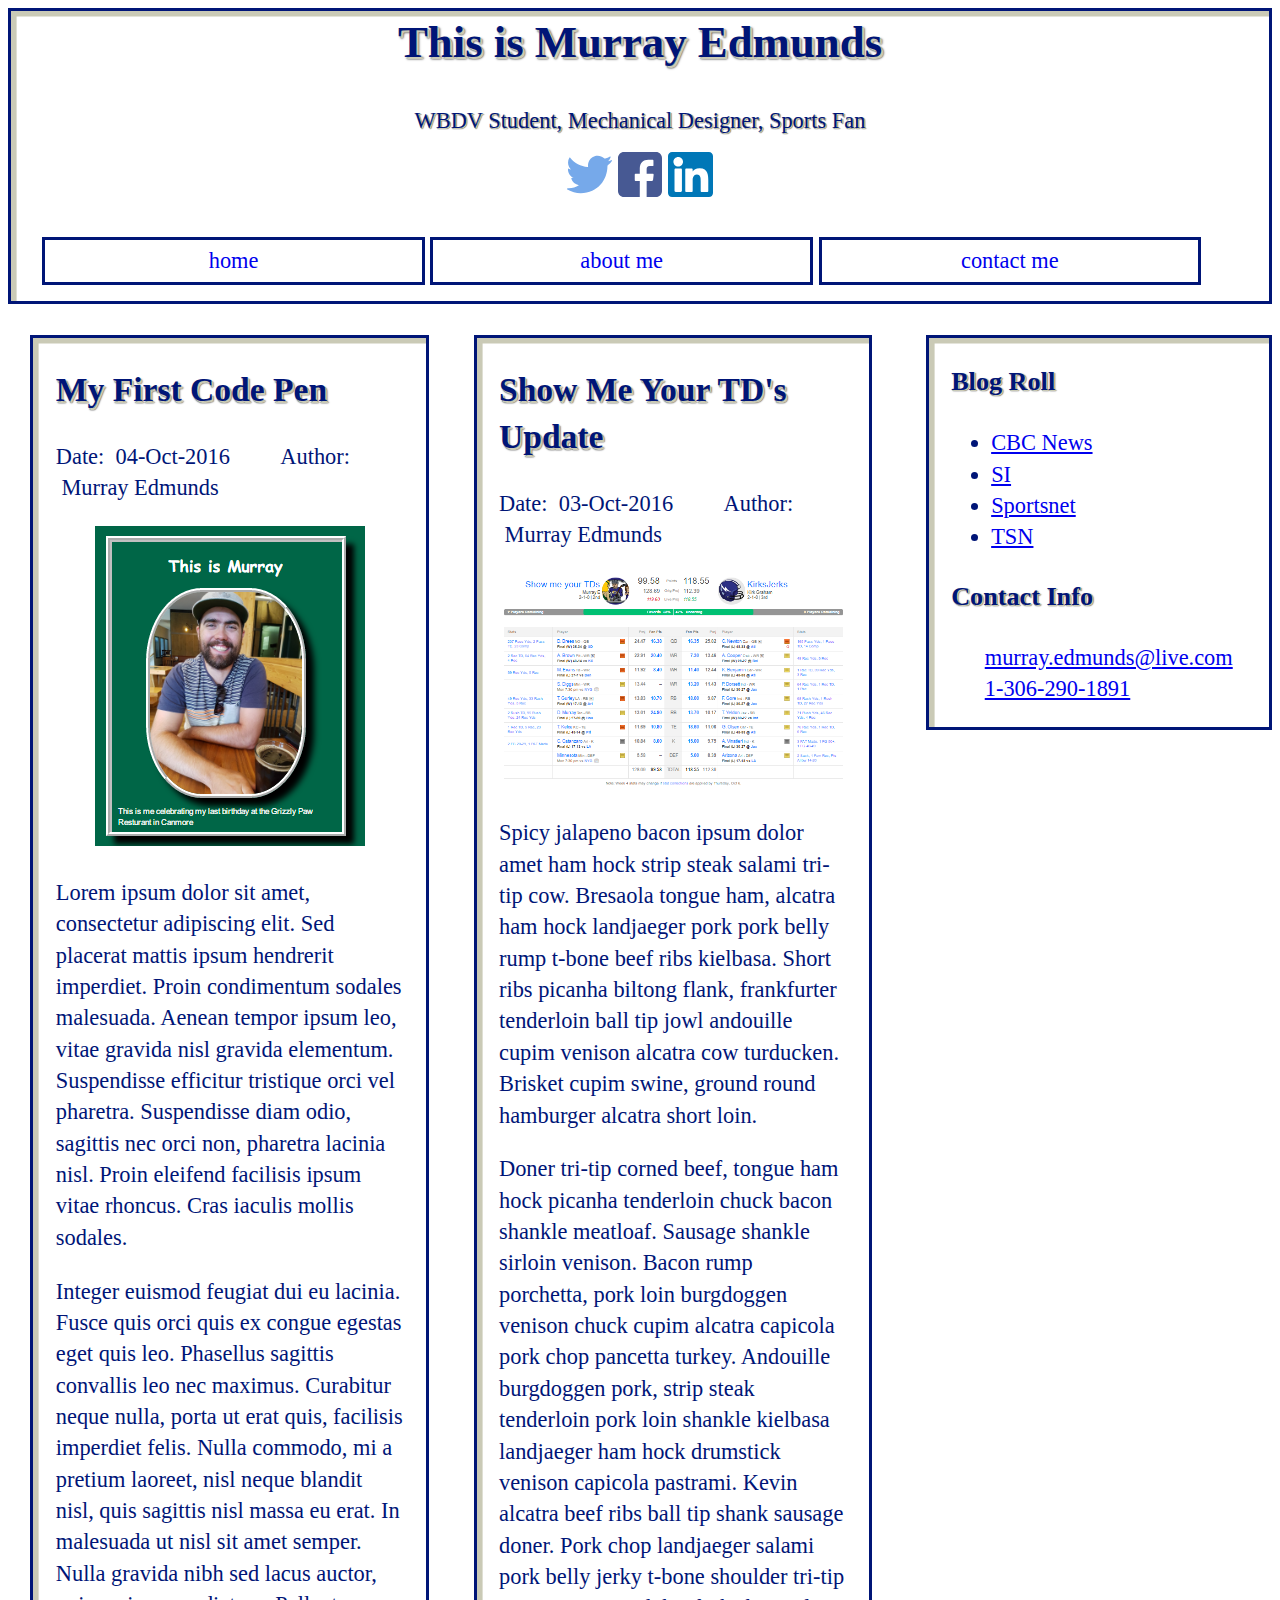
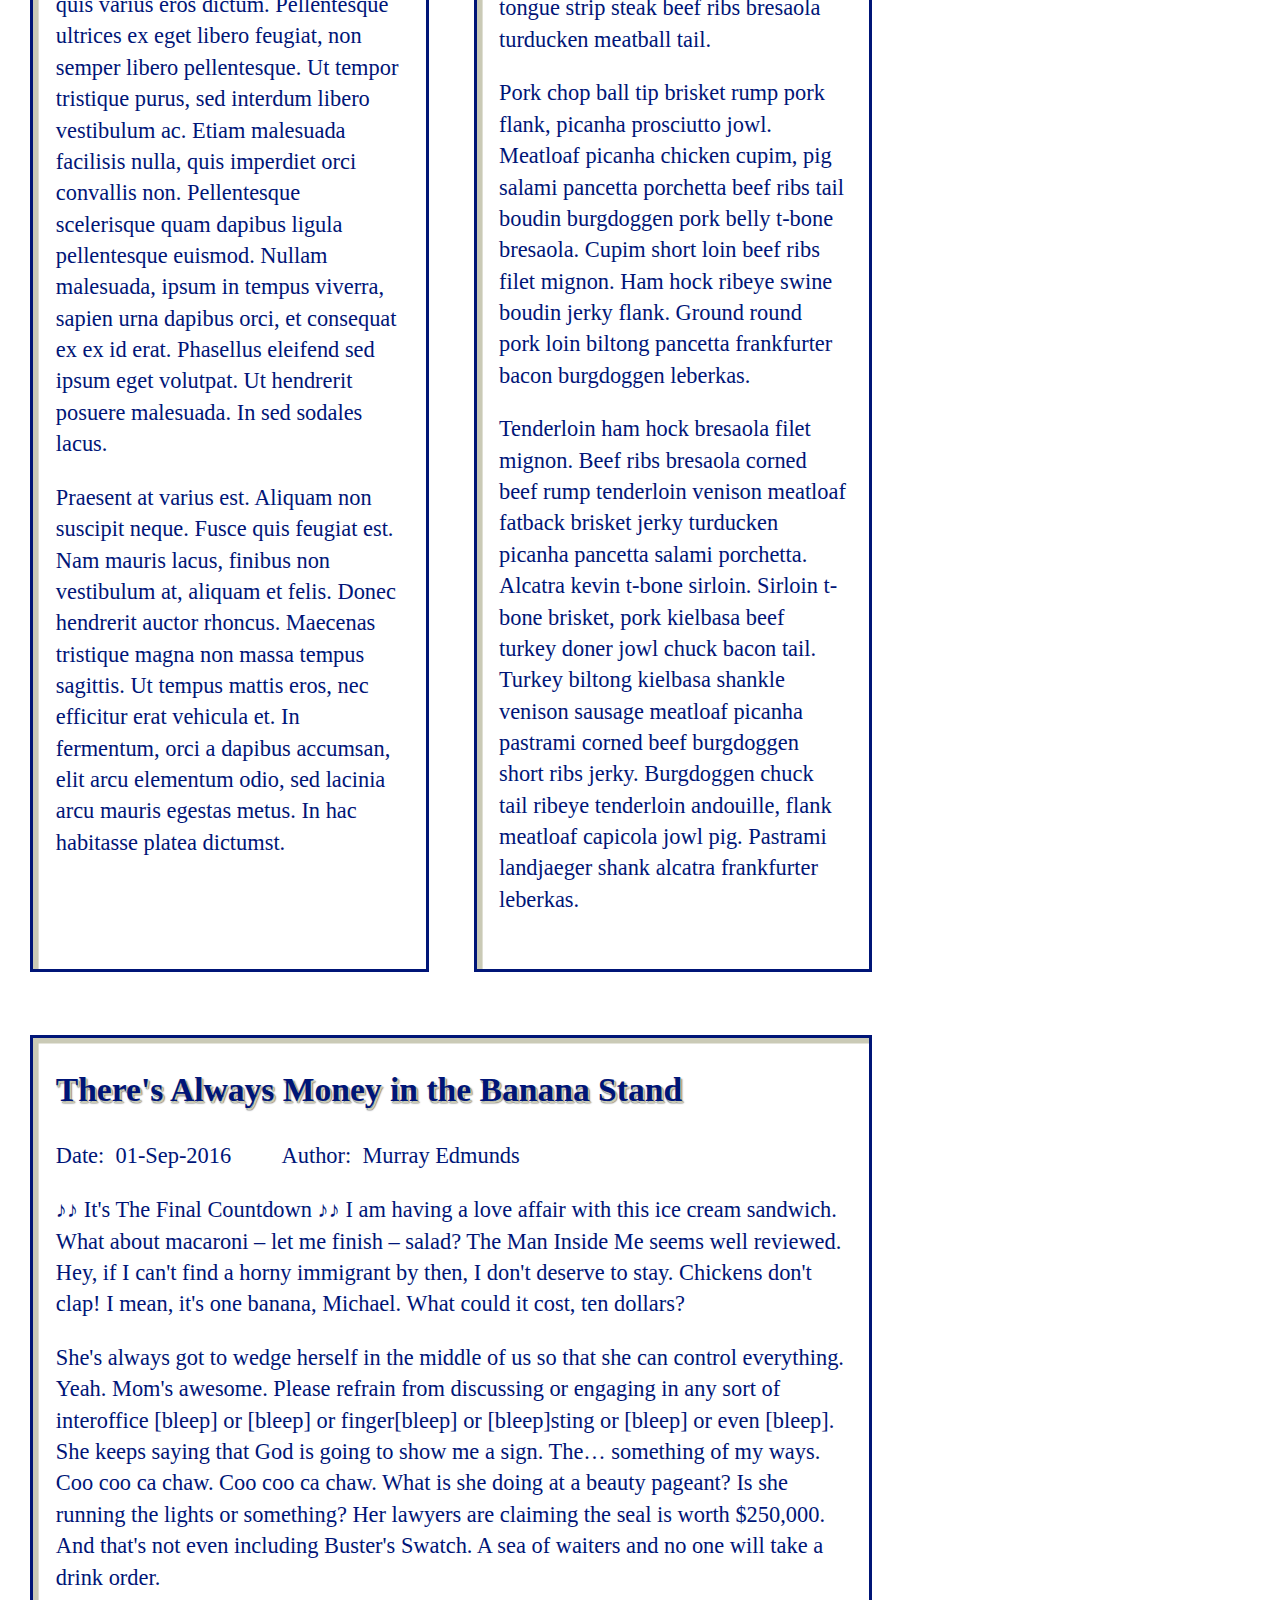
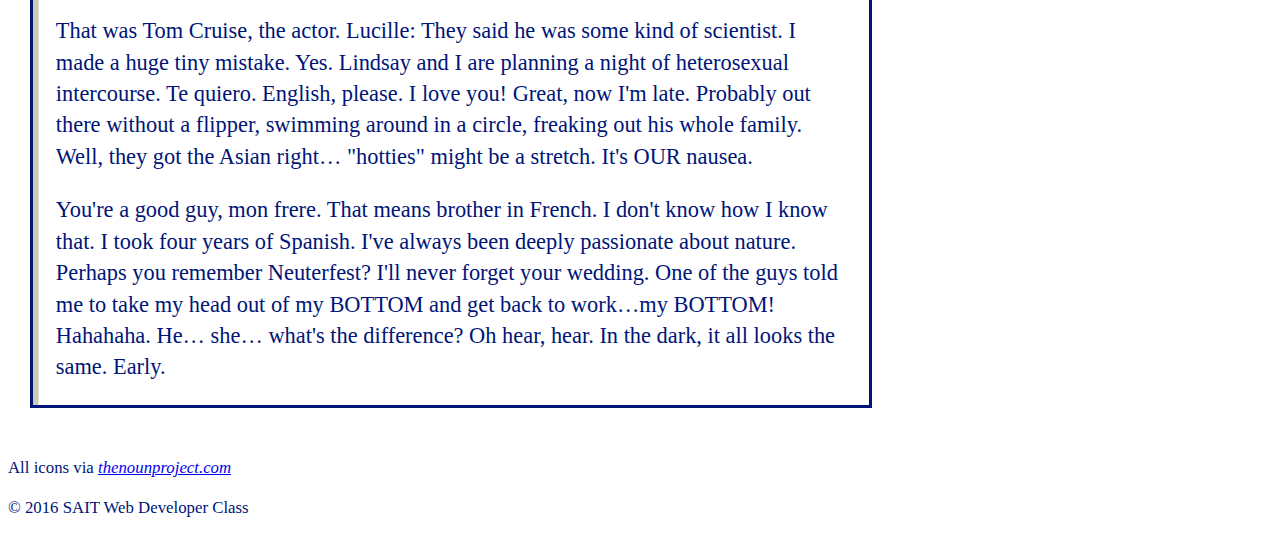
<file: index.html>
<!DOCTYPE html>

<html lang="en">
<!-- ===================Head Start =============================================  -->
	<head>
		<title>Murray Edmunds Blog</title>
		<link rel="stylesheet" href="styles/main.css">
		<meta charset="utf-8">
		<meta name="viewport" content="width=device-width, initial-scale=1.0">
		<meta name="description" content="Murray Edmunds blog homepage">
		<!--[if lt IE 9]>
    		<script src="bower_components/html5shiv/dist/html5shiv.js"></script>
		<![endif]-->

	</head>
<!-- ===================Body Start =============================================  -->
	<body>
		<!-- test -->
		<header role="banner" class="banner">
			<h1 class="banner-title">This is Murray Edmunds</h1>
			<p>WBDV Student, Mechanical Designer, Sports Fan</p>
			<ul class="banner-contact">
				<li class="banner-contact-item"><a href="mailto:murray.edmunds@live.com">murray.edmunds@live.com</a></li>
				<li class="banner-contact-item"><a href="tel:1-306-290-1891">1-306-290-1891</a></li>
			</ul>
			<ul class="banner-social">
				<li class="banner-social-item"><a href="http://www.twitter.com/murrayedmunds" target="_blank"><img src="icons/twitter.svg" alt="twitter"></a></li>
				<li class="banner-social-item"><a href="https://www.facebook.com/murray.edmunds.58" target="_blank"><img src="icons/facebook.svg" alt="facebook"></a></li>
				<li class="banner-social-item"><a href="https://ca.linkedin.com/in/murrayedmunds" target="_blank"><img src="icons/linkedin.svg" alt="linkedin"></a></li>
			</ul>
			<nav role="navigation" class="nav">
				<ul class="nav-list">
					<li class="nav-list-item"><a href="#">home</a></li>
					<li class="nav-list-item"><a href="about/">about me</a></li>
					<li class="nav-list-item"><a href="contact">contact me</a></li>
				</ul>
			</nav>
		</header>
<!-- ===================Main Start =============================================  -->
		<main role="main">
			<article class="blogpost">
				<h2 class="blogpost-title">My First Code Pen</h2>
				<dl class="blogpost-stamp">
					<dt class="blogpost-stamp-title">Date:</dt>
					<dd class="blogpost-stamp-desc">04-Oct-2016</dd>
					<dt class="blogpost-stamp-title">Author:</dt>
					<dd  class="blogpost-stamp-desc">Murray Edmunds</dd>
				</dl>
				<figure class="blogpost-pic">
					<a href="http://codepen.io/murrayedmunds/pen/GjvLVL"><img src="pics/codepen.png" alt="snapshot of the murray's first codepen page"></a>
				</figure>
				<p class="blogpost-text">Lorem ipsum dolor sit amet, consectetur adipiscing elit. Sed placerat mattis ipsum hendrerit imperdiet. Proin condimentum sodales malesuada. Aenean tempor ipsum leo, vitae gravida nisl gravida elementum. Suspendisse efficitur tristique orci vel pharetra. Suspendisse diam odio, sagittis nec orci non, pharetra lacinia nisl. Proin eleifend facilisis ipsum vitae rhoncus. Cras iaculis mollis sodales.</p>
				<p class="blogpost-text">Integer euismod feugiat dui eu lacinia. Fusce quis orci quis ex congue egestas eget quis leo. Phasellus sagittis convallis leo nec maximus. Curabitur neque nulla, porta ut erat quis, facilisis imperdiet felis. Nulla commodo, mi a pretium laoreet, nisl neque blandit nisl, quis sagittis nisl massa eu erat. In malesuada ut nisl sit amet semper. Nulla gravida nibh sed lacus auctor, quis varius eros dictum. Pellentesque ultrices ex eget libero feugiat, non semper libero pellentesque. Ut tempor tristique purus, sed interdum libero vestibulum ac. Etiam malesuada facilisis nulla, quis imperdiet orci convallis non. Pellentesque scelerisque quam dapibus ligula pellentesque euismod. Nullam malesuada, ipsum in tempus viverra, sapien urna dapibus orci, et consequat ex ex id erat. Phasellus eleifend sed ipsum eget volutpat. Ut hendrerit posuere malesuada. In sed sodales lacus.</p>
				<p class="blogpost-text">Praesent at varius est. Aliquam non suscipit neque. Fusce quis feugiat est. Nam mauris lacus, finibus non vestibulum at, aliquam et felis. Donec hendrerit auctor rhoncus. Maecenas tristique magna non massa tempus sagittis. Ut tempus mattis eros, nec efficitur erat vehicula et. In fermentum, orci a dapibus accumsan, elit arcu elementum odio, sed lacinia arcu mauris egestas metus. In hac habitasse platea dictumst.</p>
				<br class="clear">
			</article>
			<article class="blogpost">
				<h2 class="blogpost-title">Show Me Your TD's Update</h2>
				<dl class="blogpost-stamp">
					<dt class="blogpost-stamp-title">Date:</dt>
					<dd class="blogpost-stamp-desc">03-Oct-2016</dd>
					<dt class="blogpost-stamp-title">Author:</dt>
					<dd  class="blogpost-stamp-desc">Murray Edmunds</dd>
				</dl>
				<figure class="blogpost-pic">
					<img src="pics/ffootball.png" alt="Show me your TD's vs KirksJerks Score">
				</figure>
				<p class="blogpost-text">Spicy jalapeno bacon ipsum dolor amet ham hock strip steak salami tri-tip cow. Bresaola tongue ham, alcatra ham hock landjaeger pork pork belly rump t-bone beef ribs kielbasa. Short ribs picanha biltong flank, frankfurter tenderloin ball tip jowl andouille cupim venison alcatra cow turducken. Brisket cupim swine, ground round hamburger alcatra short loin.</p>
				<p class="blogpost-text">Doner tri-tip corned beef, tongue ham hock picanha tenderloin chuck bacon shankle meatloaf. Sausage shankle sirloin venison. Bacon rump porchetta, pork loin burgdoggen venison chuck cupim alcatra capicola pork chop pancetta turkey. Andouille burgdoggen pork, strip steak tenderloin pork loin shankle kielbasa landjaeger ham hock drumstick venison capicola pastrami. Kevin alcatra beef ribs ball tip shank sausage doner. Pork chop landjaeger salami pork belly jerky t-bone shoulder tri-tip tongue strip steak beef ribs bresaola turducken meatball tail.</p>
				<p class="blogpost-text">Pork chop ball tip brisket rump pork flank, picanha prosciutto jowl. Meatloaf picanha chicken cupim, pig salami pancetta porchetta beef ribs tail boudin burgdoggen pork belly t-bone bresaola. Cupim short loin beef ribs filet mignon. Ham hock ribeye swine boudin jerky flank. Ground round pork loin biltong pancetta frankfurter bacon burgdoggen leberkas.</p>
				<p class="blogpost-text">Tenderloin ham hock bresaola filet mignon. Beef ribs bresaola corned beef rump tenderloin venison meatloaf fatback brisket jerky turducken picanha pancetta salami porchetta. Alcatra kevin t-bone sirloin. Sirloin t-bone brisket, pork kielbasa beef turkey doner jowl chuck bacon tail. Turkey biltong kielbasa shankle venison sausage meatloaf picanha pastrami corned beef burgdoggen short ribs jerky. Burgdoggen chuck tail ribeye tenderloin andouille, flank meatloaf capicola jowl pig. Pastrami landjaeger shank alcatra frankfurter leberkas.</p>
				<br class="clear">
			</article>
			<article class="blogpost">
				<h2 class="blogpost-title">There's Always Money in the Banana Stand</h2>
				<dl class="blogpost-stamp">
					<dt class="blogpost-stamp-title">Date:</dt>
					<dd class="blogpost-stamp-desc">01-Sep-2016</dd>
					<dt class="blogpost-stamp-title">Author:</dt>
					<dd  class="blogpost-stamp-desc">Murray Edmunds</dd>
				</dl>
				<p class="blogpost-text">♪♪ It's The Final Countdown ♪♪ I am having a love affair with this ice cream sandwich. What about macaroni – let me finish – salad? The Man Inside Me seems well reviewed. Hey, if I can't find a horny immigrant by then, I don't deserve to stay. Chickens don't clap! I mean, it's one banana, Michael. What could it cost, ten dollars?</p>
				<p class="blogpost-text">She's always got to wedge herself in the middle of us so that she can control everything. Yeah. Mom's awesome. Please refrain from discussing or engaging in any sort of interoffice [bleep] or [bleep] or finger[bleep] or [bleep]sting or [bleep] or even [bleep]. She keeps saying that God is going to show me a sign. The… something of my ways. Coo coo ca chaw. Coo coo ca chaw. What is she doing at a beauty pageant? Is she running the lights or something? Her lawyers are claiming the seal is worth $250,000. And that's not even including Buster's Swatch. A sea of waiters and no one will take a drink order.</p>
				<p class="blogpost-text">That was Tom Cruise, the actor. Lucille: They said he was some kind of scientist. I made a huge tiny mistake. Yes. Lindsay and I are planning a night of heterosexual intercourse. Te quiero. English, please. I love you! Great, now I'm late. Probably out there without a flipper, swimming around in a circle, freaking out his whole family. Well, they got the Asian right… "hotties" might be a stretch. It's OUR nausea.</p>
				<p class="blogpost-text">You're a good guy, mon frere. That means brother in French. I don't know how I know that. I took four years of Spanish. I've always been deeply passionate about nature. Perhaps you remember Neuterfest? I'll never forget your wedding. One of the guys told me to take my head out of my BOTTOM and get back to work…my BOTTOM! Hahahaha. He… she… what's the difference? Oh hear, hear. In the dark, it all looks the same. Early.</p>
			</article>
		</main>
<!-- ===================Blog Roll Start =============================================  -->
		<aside role="complementary" class="side">
			<div class="blogroll">
				<h3 class="blogroll-title">Blog Roll</h3>
				<ul class="blogroll-list">
					<li class="blogroll-list-item"><a href="http://www.cbc.ca/news">CBC News</a></li>
					<li class="blogroll-list-item"><a href="http://www.si.com">SI</a></li>
					<li class="blogroll-list-item"><a href="http://www.sportsnet.ca">Sportsnet</a></li>
					<li class="blogroll-list-item"><a href="http://www.tsn.ca">TSN</a></li>
				</ul>
			</div>
			<div class="sideContact">
				<h3 class="sideContact-title">Contact Info</h3>
				<ul class="sideContact-list">
					<li class="sideContact-list-item"><a href="mailto:murray.edmunds@live.com">murray.edmunds@live.com</a></li>
					<li class="sideContact-list-item"><a href="tel:1-306-290-1891">1-306-290-1891</a></li>
				</ul>
			</div>
		</aside>
<!-- ===================Footer Start =============================================  -->
		<footer role="contentinfo">
			<p>All icons via <a href="http://thenounproject.com"><cite>thenounproject.com</cite></a></p>
			<p>&copy; 2016 SAIT Web Developer Class</p>
		</footer>
	</body>
</html>
</file>
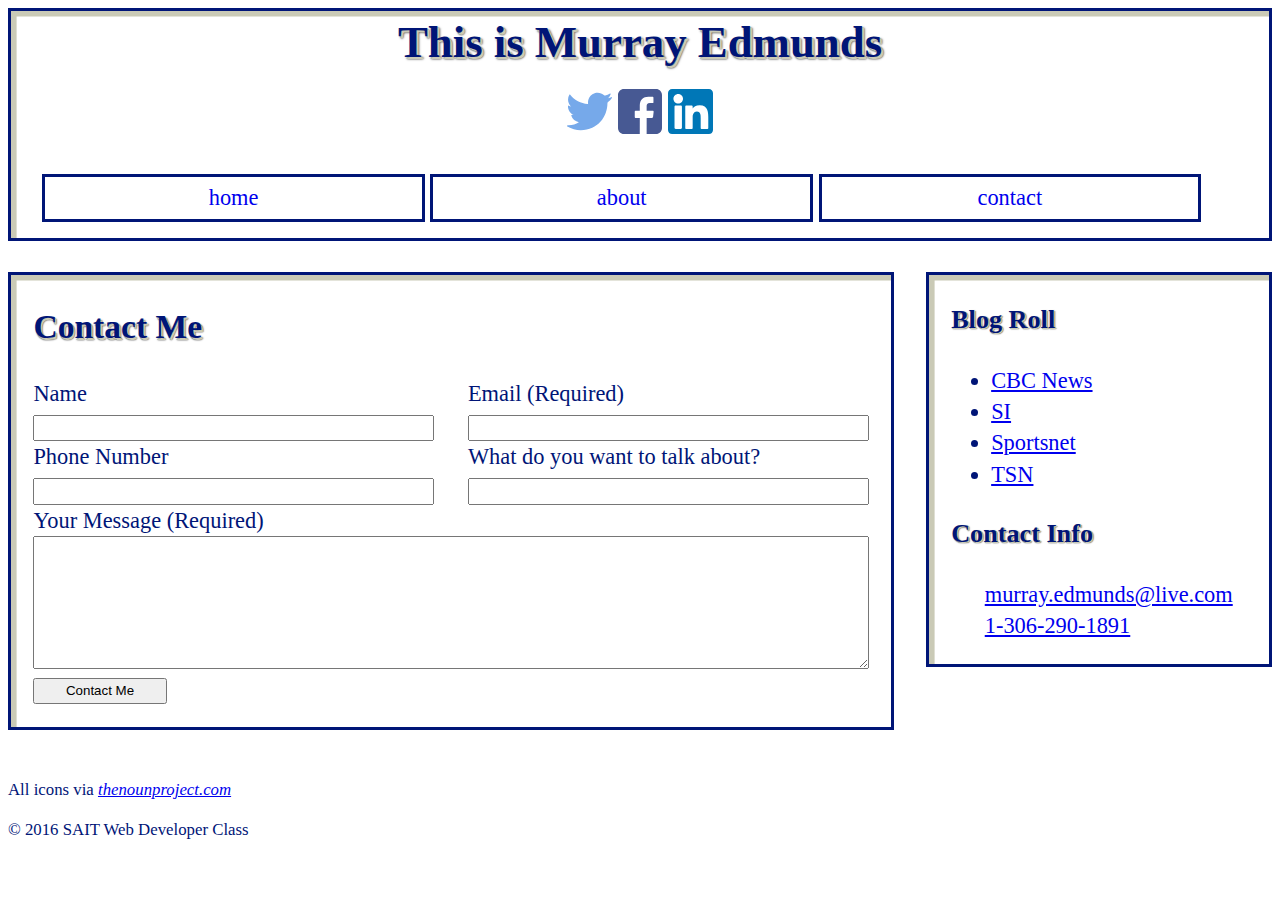
<file: contact/index.html>
<!DOCTYPE html>

<html lang="en">
<!-- ===================Head Start =============================================  -->
	<head>
		<title>Contact Murray Edmunds</title>
		<link rel="stylesheet" href="../styles/contact.css">
		<meta charset="utf-8">
		<meta name="viewport" content="width=device-width, initial-scale=1.0">
		<meta name="description" content="This is how you contact Murray Edmunds">
		<!--[if lt IE 9]>
    		<script src="bower_components/html5shiv/dist/html5shiv.js"></script>
		<![endif]-->

	</head>
<!-- ===================Body Start =============================================  -->
	<body>
		<header role="banner" class="banner">
			<h1 class="banner-title">This is Murray Edmunds</h1>
			<ul class="banner-contact">
				<li class="banner-contact-item"><a href="mailto:murray.edmunds@live.com">murray.edmunds@live.com</a></li>
				<li class="banner-contact-item"><a href="tel:1-306-290-1891">1-306-290-1891</a></li>
			</ul>
			<ul class="banner-social">
				<li class="banner-social-item"><a href="http://www.twitter.com/murrayedmunds" target="_blank"><img src="../icons/twitter.svg" alt="twitter"></a></li>
				<li class="banner-social-item"><a href="https://www.facebook.com/murray.edmunds.58" target="_blank"><img src="../icons/facebook.svg" alt="facebook"></a></li>
				<li class="banner-social-item"><a href="https://ca.linkedin.com/in/murrayedmunds" target="_blank"><img src="../icons/linkedin.svg" alt="linkedin"></a></li>
			</ul>
			<nav role="navigation" class="nav">
				<ul class="nav-list">
					<li class="nav-list-item"><a href="../">home</a></li>
					<li class="nav-list-item"><a href="../about">about</a></li>
					<li class="nav-list-item"><a href="../contact">contact</a></li>
				</ul>
			</nav>
		</header>
<!-- ===================Main Start =============================================  -->
		<main role="main" class="contact">
			<div class="contact-fieldset">
				<h2 class="contact-legend">Contact Me</h2>
				<div class="contact-input">
					<label for="name">Name</label>
					<br>
					<input type="text" name="name" id="name">
				</div>
				<div class="contact-input">
					<label for="email">Email (Required)</label>
					<br>
					<input type="email" name="email-address" id="email" required aria-required="true">
				</div>
				<div class="contact-input">
					<label for="phone">Phone Number</label>
					<br>
					<input type="tel" name="phone" id="phone">
				</div>
				<div class="contact-input">
					<label for="reason">What do you want to talk about?</label>
					<br>
					<input type="text" name="reason" id="reason">
				</div>
				<div class="contact-comment">
					<label for="comment">Your Message (Required)</label><br>
					<textarea name="comment" id="comment" required aria-required="true"></textarea>
				</div>
				<input type="submit" name="send" id="send" value="Contact Me">
			</div>
		</main>
<!-- ===================Blog Roll Start =============================================  -->
		<aside role="complementary" class="side">
			<div class="blogroll">
				<h3 class="blogroll-title">Blog Roll</h3>
				<ul class="blogroll-list">
					<li class="blogroll-list-item"><a href="http://www.cbc.ca/news">CBC News</a></li>
					<li class="blogroll-list-item"><a href="http://www.si.com">SI</a></li>
					<li class="blogroll-list-item"><a href="http://www.sportsnet.ca">Sportsnet</a></li>
					<li class="blogroll-list-item"><a href="http://www.tsn.ca">TSN</a></li>
				</ul>
			</div>
			<div class="sideContact">
				<h3 class="sideContact-title">Contact Info</h3>
				<ul class="sideContact-list">
					<li class="sideContact-list-item"><a href="mailto:murray.edmunds@live.com">murray.edmunds@live.com</a></li>
					<li class="sideContact-list-item"><a href="tel:1-306-290-1891">1-306-290-1891</a></li>
				</ul>
			</div>
		</aside>
<!-- ===================Footer Start =============================================  -->
		<footer role="contentinfo">
			<p>All icons via <a href="http://thenounproject.com"><cite>thenounproject.com</cite></a></p>
			<p>&copy; 2016 SAIT Web Developer Class</p>
		</footer>
	</body>
</html>
</file>
<file: styles/main.css>
*,*:before,*:after{box-sizing:border-box}img{max-width:100%}body{font-size:100%;line-height:1.4;color:#001577;background:#fff}.clear{clear:both}h2,h3{text-shadow:0.05em 0.05em #CACAB6,0.05em 0.05em 0.05em #000}footer{font-size:.75em;width:100%}.banner{width:100%;border:#001577 0.15em solid;box-shadow:inset 0.25em 0.25em #CACAB6;display:flex;flex-direction:row;justify-content:center;flex-wrap:wrap;align-items:center;align-content:center}.banner-title,.banner p{text-align:center;text-shadow:0.05em 0.05em #CACAB6,0.05em 0.05em 0.05em #000;width:100%;margin:0}.banner p{margin-top:1.4em}.banner-contact{padding-left:0;margin:.7em 1em}.banner-contact-item,.banner-social-item{list-style-type:none;text-align:center;flex:1;margin:0 auto}.banner-social{padding-left:0;margin:.7em 1em}.banner-social-item{display:inline-block;width:2em}.nav{width:100%}.nav-list{margin:.7em 1.4em;padding-left:0}.nav-list-item{list-style-type:none;display:block;margin:0 auto .5em;border:#001577 0.15em solid;background:white;width:100%;padding:.25em .5em;text-align:center}.nav-list-item a{text-decoration:none}.side{border:#001577 0.15em solid;box-shadow:inset 0.25em 0.25em #CACAB6;padding:0 1em}.side .sideContact{display:none}.side .sideContact-list{padding-left:1.5em}.side .sideContact-list-item{list-style-type:none}@media only screen and (min-width: 25em){.nav-list-item{display:inline-block;margin:0 auto;width:32%}}@media only screen and (min-width: 55em){body{font-size:1.4em;display:flex;justify-content:space-between;flex-wrap:wrap;align-items:flex-start}.banner-contact{display:none}main{flex:3}.side{flex:1;margin:1.4em 0 1.4em 1.4em}.side .sideContact{display:initial}}.blogpost{border:#001577 0.15em solid;box-shadow:inset 0.25em 0.25em #CACAB6;margin:1.4em 0;padding:0 1em}.blogpost-stamp{width:100%}.blogpost-stamp-title,.blogpost-stamp-desc{display:inline-block}.blogpost-stamp-desc{margin-left:.25em}.blogpost-stamp-desc+.blogpost-stamp-title{margin-left:2em}.blogpost-pic{display:table;margin:0 auto}@media only screen and (min-width: 35em){.blogpost-pic{float:left;margin:0 1em .5em 0}}@media only screen and (min-width: 80em){main{display:flex;flex-direction:row;justify-content:space-between;flex-wrap:wrap;align-items:stretch;align-content:flex-start}main .blogpost{flex:1 0 40%;margin:1.4em 1em}main .blogpost-pic{float:initial;margin:0 auto}}
/*# sourceMappingURL=main.css.map */
</file>
<file: styles/contact.css>
*,*:before,*:after{box-sizing:border-box}img{max-width:100%}body{font-size:100%;line-height:1.4;color:#001577;background:#fff}.clear{clear:both}h2,h3{text-shadow:0.05em 0.05em #CACAB6,0.05em 0.05em 0.05em #000}footer{font-size:.75em;width:100%}.banner{width:100%;border:#001577 0.15em solid;box-shadow:inset 0.25em 0.25em #CACAB6;display:flex;flex-direction:row;justify-content:center;flex-wrap:wrap;align-items:center;align-content:center}.banner-title,.banner p{text-align:center;text-shadow:0.05em 0.05em #CACAB6,0.05em 0.05em 0.05em #000;width:100%;margin:0}.banner p{margin-top:1.4em}.banner-contact{padding-left:0;margin:.7em 1em}.banner-contact-item,.banner-social-item{list-style-type:none;text-align:center;flex:1;margin:0 auto}.banner-social{padding-left:0;margin:.7em 1em}.banner-social-item{display:inline-block;width:2em}.nav{width:100%}.nav-list{margin:.7em 1.4em;padding-left:0}.nav-list-item{list-style-type:none;display:block;margin:0 auto .5em;border:#001577 0.15em solid;background:white;width:100%;padding:.25em .5em;text-align:center}.nav-list-item a{text-decoration:none}.side{border:#001577 0.15em solid;box-shadow:inset 0.25em 0.25em #CACAB6;padding:0 1em}.side .sideContact{display:none}.side .sideContact-list{padding-left:1.5em}.side .sideContact-list-item{list-style-type:none}@media only screen and (min-width: 25em){.nav-list-item{display:inline-block;margin:0 auto;width:32%}}@media only screen and (min-width: 55em){body{font-size:1.4em;display:flex;justify-content:space-between;flex-wrap:wrap;align-items:flex-start}.banner-contact{display:none}main{flex:3}.side{flex:1;margin:1.4em 0 1.4em 1.4em}.side .sideContact{display:initial}}.contact-fieldset{border:#001577 0.15em solid;box-shadow:inset 0.25em 0.25em #CACAB6;margin:1.4em 0;padding:0 1em 1em}.contact-legend{font-size:1.5em;text-shadow:0.05em 0.05em #CACAB6,0.05em 0.05em 0.05em #000}.contact #name,.contact #email,.contact #phone,.contact #reason{width:100%;height:2em}.contact #comment{width:100%;height:10em}.contact #send{width:10em;height:2em}@media only screen and (min-width: 70em){.contact-fieldset{display:flex;flex-direction:row;justify-content:space-between;flex-wrap:wrap;align-items:stretch;align-content:flex-start}.contact-fieldset .contact-legend{width:100%}.contact-fieldset .contact-input{flex:0 0 48%}.contact-fieldset .contact-comment{width:100%}}
/*# sourceMappingURL=contact.css.map */
</file>
